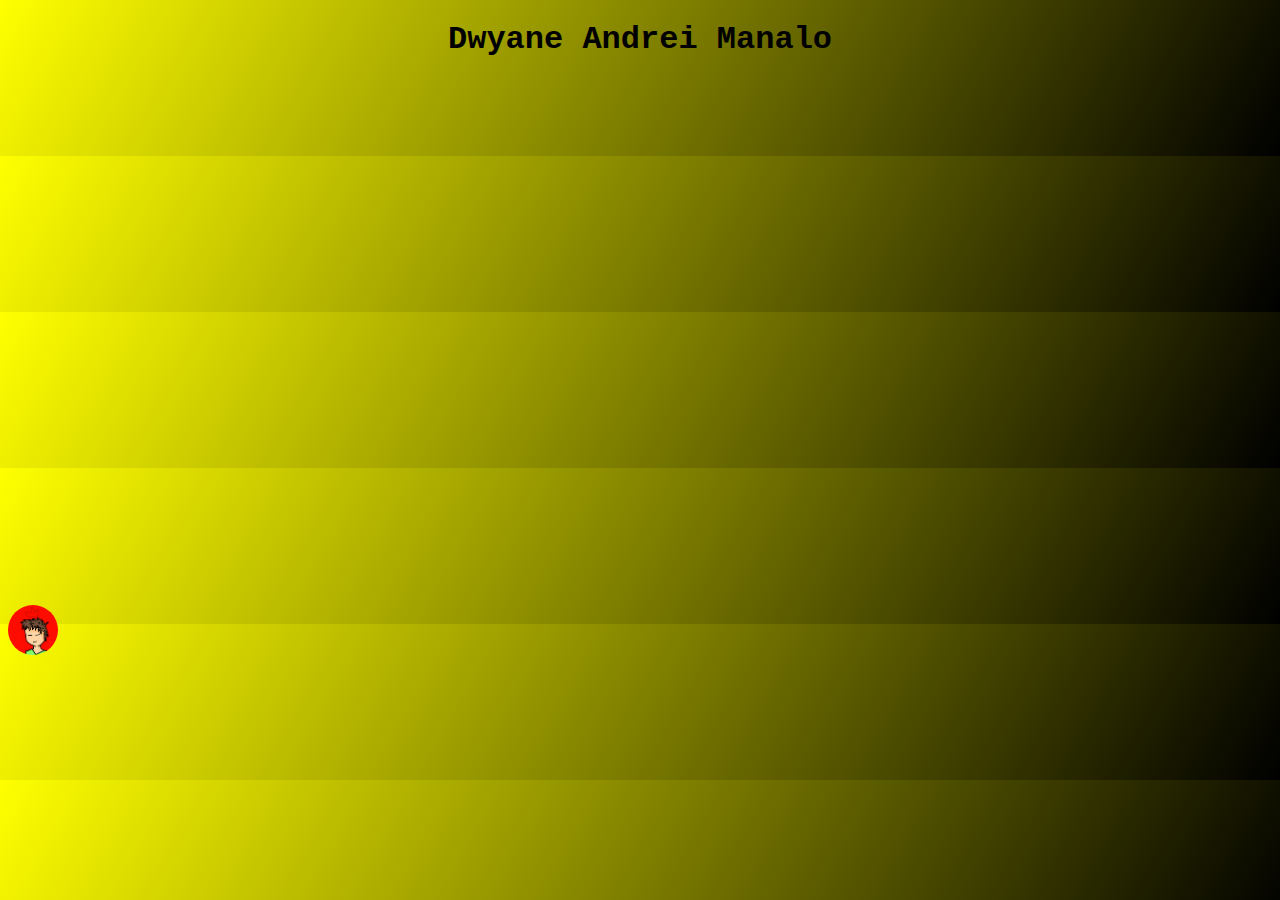
<file: index.html>
<!DOCTYPE html>
<html>
    <head>
        <title>Web Example</title>
        <link rel="stylesheet" type="text/css" href="style.css">
    </head>
    <body>

        <h1>Dwyane Andrei Manalo</h1>

        <div class="tool"><img class="image" src="images/profile.png">
        <span class="tooltip">That's me, Dwyandrei LOL!</span>
        </div>

    </body>
</html>
</file>
<file: style.css>
body {
    background: linear-gradient(300deg, black, yellow)
}
h1 {
    text-align: center;
    font-family:'Courier New', Courier, monospace;
}
div .tool {
    position: relative;
    display: inline-block;
}
div .image {
    width: 50px;
    height: 50px;
    border-radius: 100%;
    display: block;
    margin-left: auto;
    margin-right: auto;
    position: relative;
    bottom: -525px;
    right: 48%;
}
.tool .tooltip {
    visibility: hidden;
    width: 120px;
    background-color: #555;
    color: #fff;
    border-radius: 6px;
    padding: 5px 5px;
    z-index: 1;
    position: relative;
    bottom: -495px;
    right: -60px;
    opacity: 0;
    transition: opacity 0.3s;
}
.tool .tooltip::after {
    position: absolute;
    top: 100%;
    left: 50%;
     margin-left: -5px;
     border-width: 5px;
     border-style: solid;
    border-color: #555 transparent transparent transparent;
}
.tool:hover .tooltip {
    visibility: visible;
    opacity: 1;
  }
</file>
